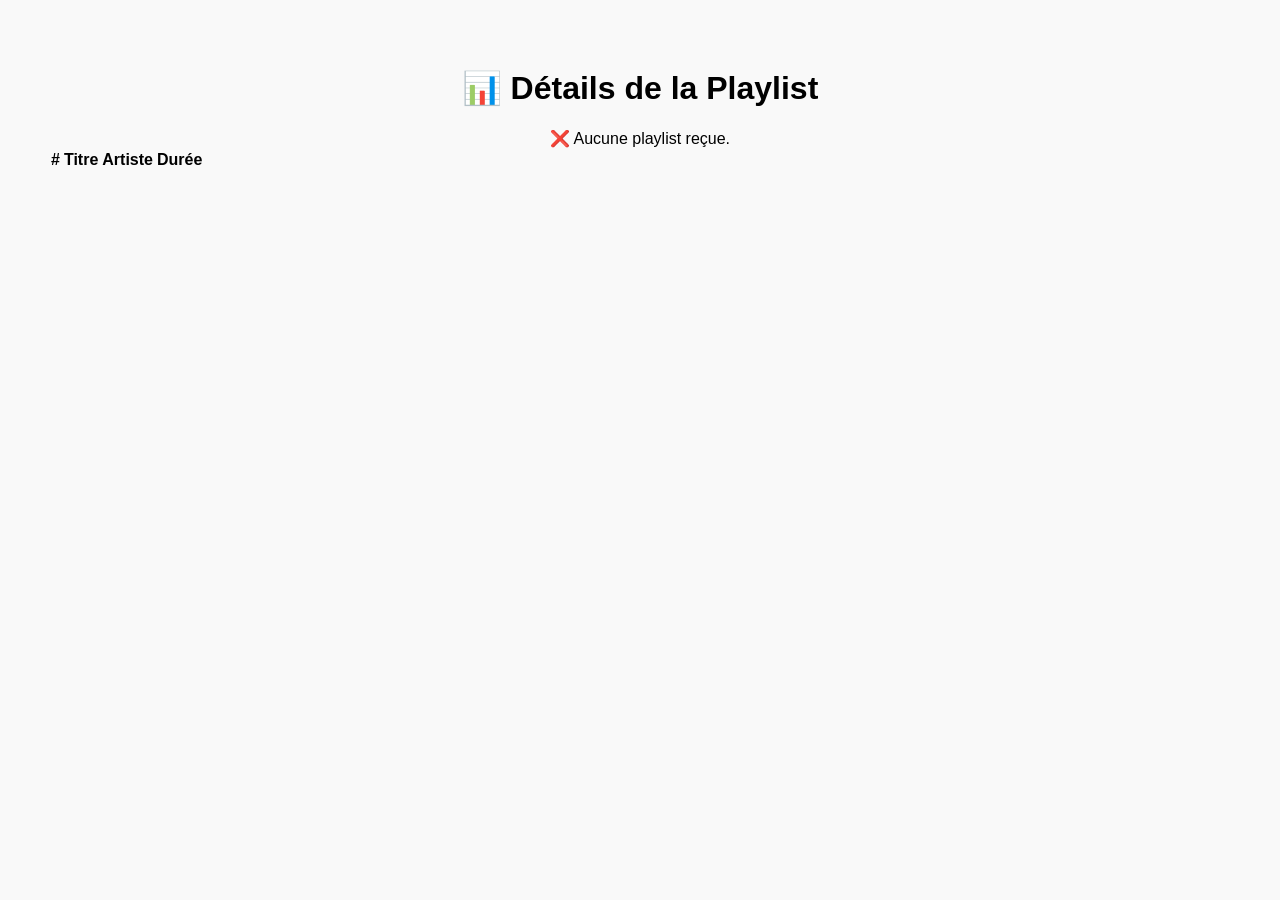
<file: result.html>
<!DOCTYPE html>
<html lang="fr">
<head>
  <meta charset="UTF-8">
  <title>Analyse de la Playlist 🎧</title>
  <link rel="stylesheet" href="style.css">
</head>
<body>
  <h1>📊 Détails de la Playlist</h1>
  <div id="playlistInfo">Chargement...</div>
  <table id="tracksTable">
    <thead>
      <tr>
        <th>#</th>
        <th>Titre</th>
        <th>Artiste</th>
        <th>Durée</th>
      </tr>
    </thead>
    <tbody></tbody>
  </table>

  <script src="result.js"></script>
</body>
</html>
</file>
<file: style.css>
body {
  font-family: sans-serif;
  text-align: center;
  padding: 40px;
  background-color: #f9f9f9;
}

header {
  margin-bottom: 30px;
}

.slogan {
  font-style: italic;
  color: gray;
}

input {
  padding: 10px;
  width: 300px;
  margin-bottom: 15px;
}

button {
  padding: 10px 20px;
  margin: 10px;
}

#romain {
  position: fixed;
  bottom: 10px;
  left: 10px;
  width: 80px;
  z-index: 10;
}

#romain img {
  width: 100%;
}
</file>
